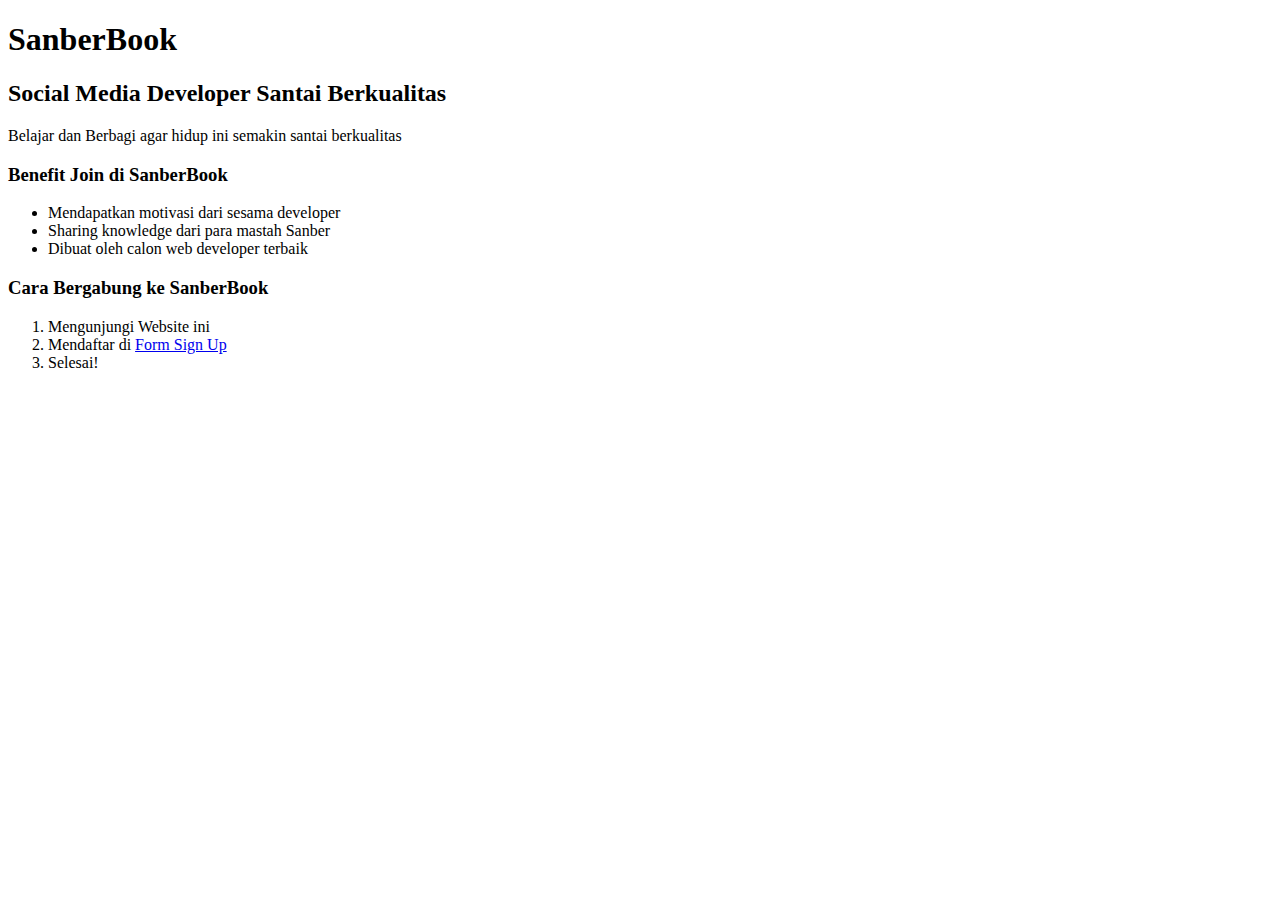
<file: 1. HTML/index.html>
<!DOCTYPE html>
<html>
<head>
	<title>SANBERBOOK</title>
</head>
<body>
	<h1>SanberBook</h1>

	<h2>Social Media Developer Santai Berkualitas</h2>

	<p>Belajar dan Berbagi agar hidup ini semakin santai berkualitas</p>

	<h3>Benefit Join di SanberBook</h3>
	
	<ul>
		<li>Mendapatkan motivasi dari sesama developer</li>
		<li>Sharing knowledge dari para mastah Sanber</li>
		<li>Dibuat oleh calon web developer terbaik</li>
	</ul>

	<h3>Cara Bergabung ke SanberBook</h3>

	<ul style="list-style: decimal;">
		<li>Mengunjungi Website ini</li>
		<li>Mendaftar di <a href="form.html">Form Sign Up</a></li>
		<li>Selesai!</li>
	</ul>

</body>
</html>
</file>
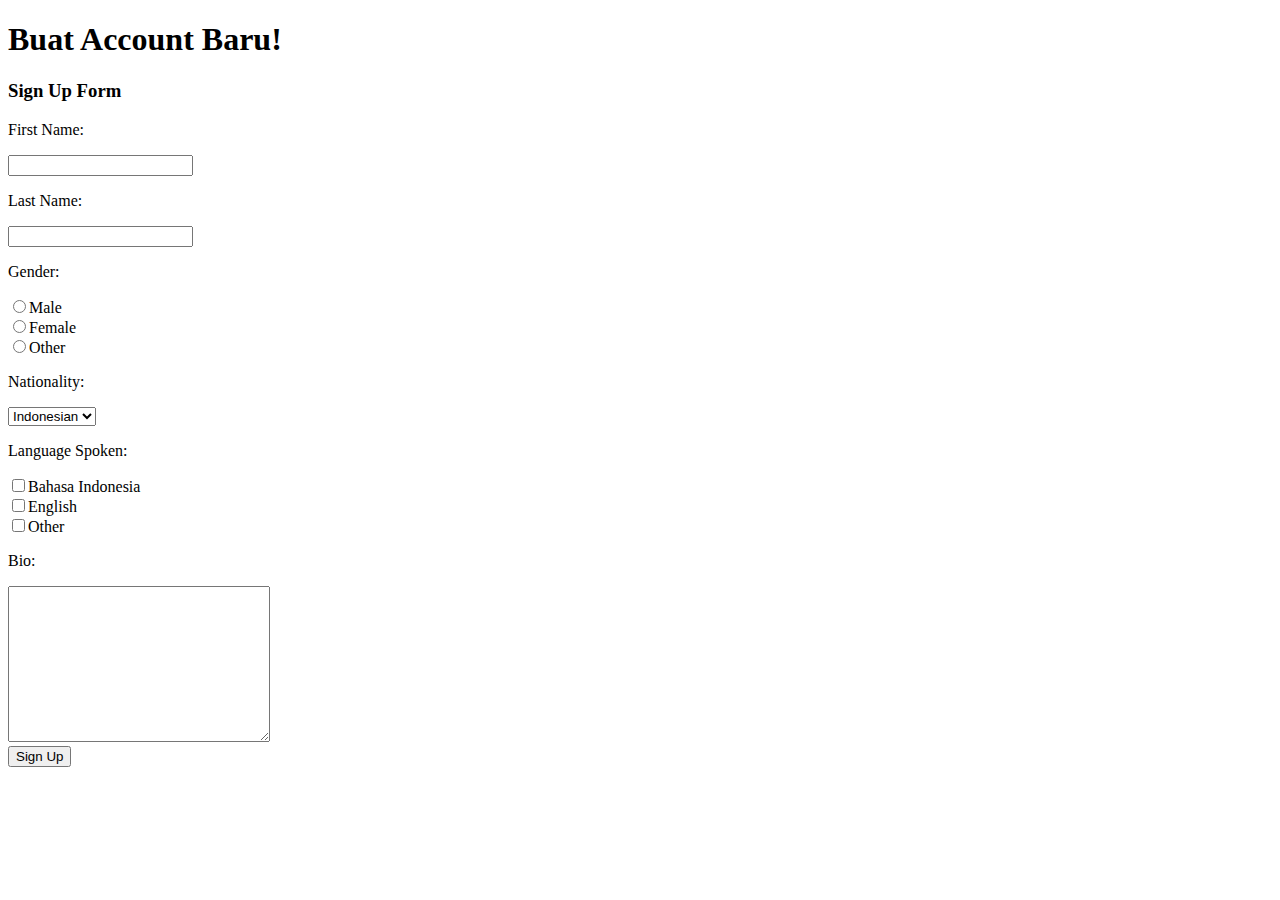
<file: 1. HTML/form.html>
<!DOCTYPE html>
<html>
<head>
	<title>SANBERBOOK - SIGNUP</title>
</head>
<body>

	<h1>Buat Account Baru!</h1>

	<h3>Sign Up Form</h3>

	<form action="welcome.html">
		<p>First Name:</p>
		<input type="text" name="">
		
		<p>Last Name:</p>
		<input type="text" name="">

		<p>Gender:</p>
		<input type="radio" name="gender" id="male" value="male">Male<br>
		<input type="radio" name="gender" id="female" value="female">Female<br>
		<input type="radio" name="gender" id="other" value="other">Other<br>

		<p>Nationality:</p>
		<select>
			<option>Indonesian</option>
			<option>Malaysian</option>
			<option>Singapore</option>
			<option>Australian</option>
		</select>

		<p>Language Spoken:</p>
		<input type="checkbox" name="bahasa" value="0">Bahasa Indonesia<br>
		<input type="checkbox" name="bahasa" value="1">English<br>
		<input type="checkbox" name="bahasa" value="2">Other<br>

		<p>Bio:</p>
		<textarea id="bioarea" name="bio" rows="10" cols="30"></textarea><br>

		<input type="submit" value="Sign Up">

	</form>

</body>
</html>
</file>
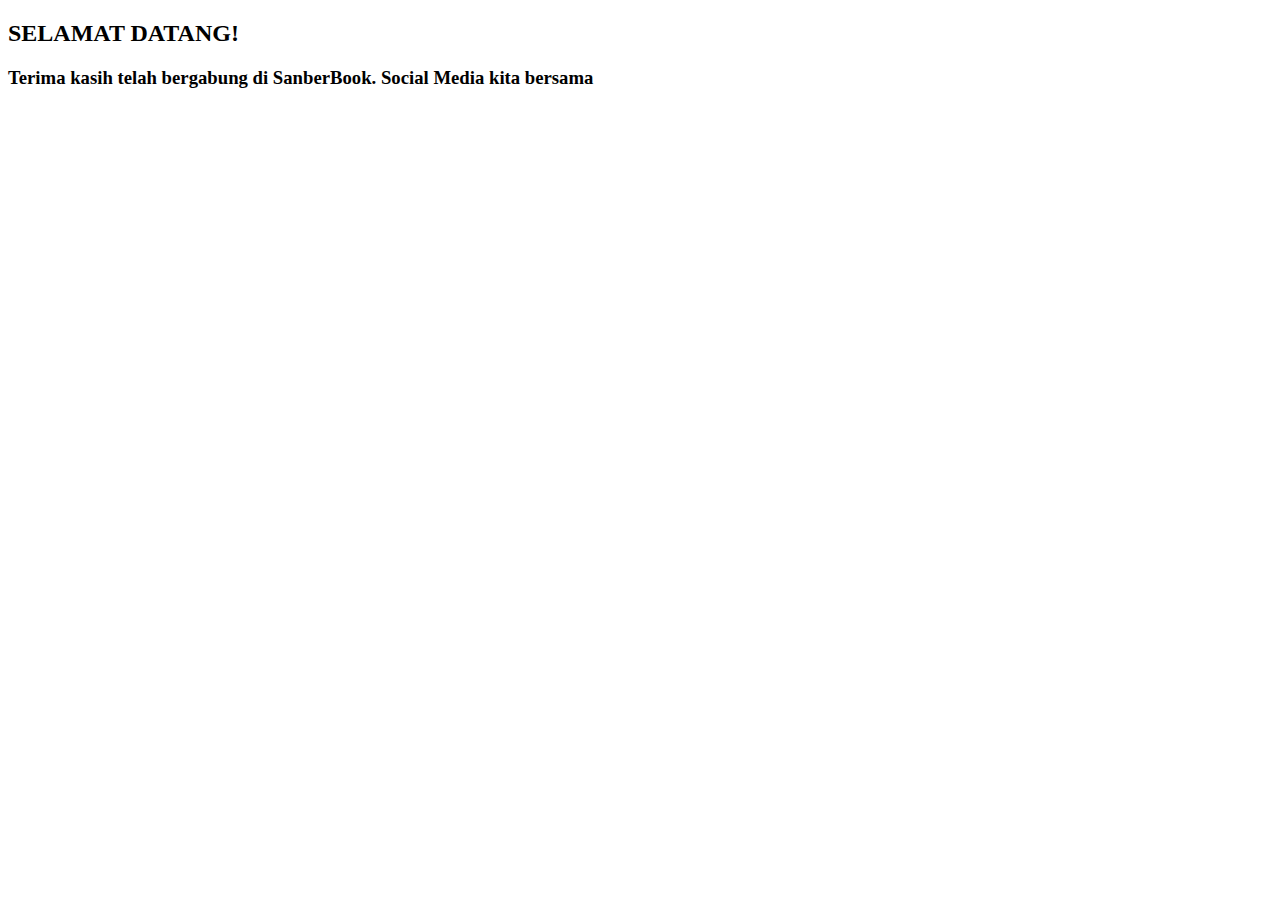
<file: 1. HTML/welcome.html>
<!DOCTYPE html>
<html>
<head>
	<title>SANBERBOOK - HOME</title>
</head>
<body>

	<h2>SELAMAT DATANG!</h2>
	<h3>Terima kasih telah bergabung di SanberBook. Social Media kita bersama</h3>
	<!-- <p><a href="index.html">Kembali ke halaman utama</a></p> -->

</body>
</html>
</file>
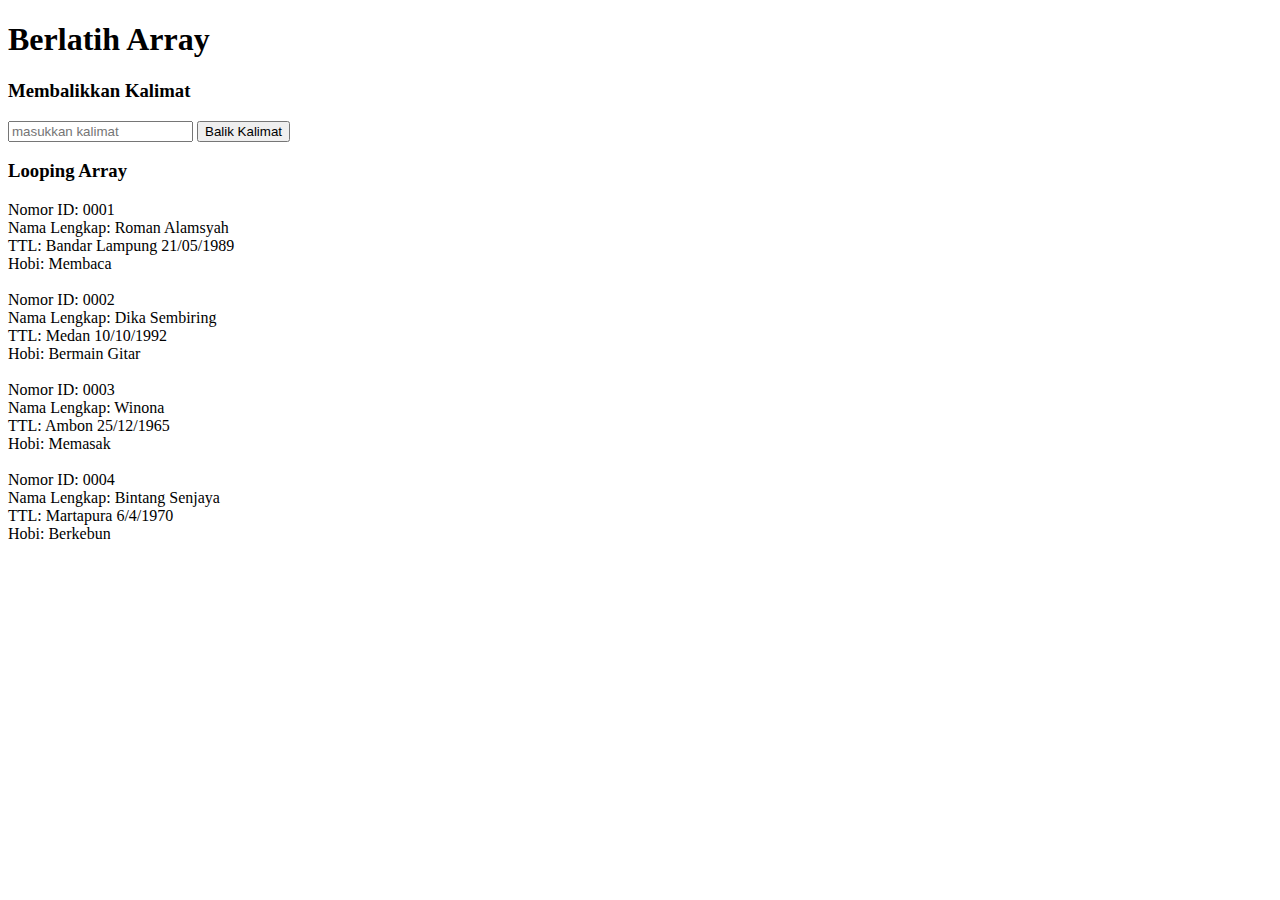
<file: 4. JAVASCRIPT/array.html>
<!DOCTYPE html>
<html lang="en">
<head>
    <meta charset="UTF-8">
    <meta name="viewport" content="width=device-width, initial-scale=1.0">
    <meta http-equiv="X-UA-Compatible" content="ie=edge">
    <title>Array</title>
</head>
<body>

    <h1>Berlatih Array</h1>

    <h3>Membalikkan Kalimat</h3>
    <form action="#" id="balikString">
        <input type="text" id="word" placeholder="masukkan kalimat">
        <input type="submit" value="Balik Kalimat">
    </form>
    <div id="jawaban1" style="margin-top: 10px"></div>
    
    <h3>Looping Array</h3>
    <div id="jawaban2"></div>


    <script>
        /* 
            SOAL NO. 1 Balik Kalimat 
            Tipe data String dapat dilihat sebagai tipe data array. Kita dapat mengakses karakter-karakter pada sebuah string seperti mengakses elemen pada array.
            Buatlah sebuah fungsi dengan nama balikString(). Fungsi ini akan menerima argumen sebuah string dan mengembalikan kebalikannya.
            
            Catatan: TIDAK Boleh menggunakan reverse, wajib dengan looping!

            Contoh: 
            balikString("abduh coding") 
            akan memberikan output: "gnidoc hudba"

            Hint: Gunakan properti length dari string untuk mencari tahu panjang string
        */
        // Code Kamu di sini
        
        function balikString(word){
            var currentString = word;
            var newString = '';

            for(let i = word.length - 1; i>=0; i--){
                newString = newString + currentString[i];
            }

            return newString;
        }

        // Driver Code, jangan diganggu!
        var formBalikString = document.getElementById("balikString")
        formBalikString.addEventListener("submit", function(e) {
            e.preventDefault()
            var word = document.getElementById("word").value
            var reverseWord = balikString(word)

            document.getElementById("jawaban1").innerHTML = reverseWord
        })

        
        
        /* 
            SOAL NO. 2 LOOPING PADA ARRAY
            Buatlah sebuah fungsi dengan nama dataHandling() dengan sebuah parameter untuk menerima argumen. Argumen yang akan diterima adalah sebuah array yang berisi beberapa array sejumlah n. Contoh input dapat dilihat dibawah:

            var input = [
                ["0001", "Roman Alamsyah", "Bandar Lampung", "21/05/1989", "Membaca"],
                ["0002", "Dika Sembiring", "Medan", "10/10/1992", "Bermain Gitar"],
                ["0003", "Winona", "Ambon", "25/12/1965", "Memasak"],
                ["0004", "Bintang Senjaya", "Martapura", "6/4/1970", "Berkebun"]
            ]

            Tugas kamu adalah mengimplementasikan fungsi dataHandling agar dapat menampilkan data-data pada dari argumen seperti di bawah ini:

            Nomor ID:  0001
            Nama Lengkap:  Roman Alamsyah
            TTL:  Bandar Lampung 21/05/1989
            Hobi:  Membaca

            Nomor ID:  0002
            Nama Lengkap:  Dika Sembiring
            TTL:  Medan 10/10/1992
            Hobi:  Bermain Gitar

            Nomor ID:  0003
            Nama Lengkap:  Winona
            TTL:  Ambon 25/12/1965
            Hobi:  Memasak

            Nomor ID:  0004
            Nama Lengkap:  Bintang Senjaya
            TTL:  Martapura 6/4/1970
            Hobi:  Berkebun

        */

        var input = [
                ["0001", "Roman Alamsyah", "Bandar Lampung", "21/05/1989", "Membaca"],
                ["0002", "Dika Sembiring", "Medan", "10/10/1992", "Bermain Gitar"],
                ["0003", "Winona", "Ambon", "25/12/1965", "Memasak"],
                ["0004", "Bintang Senjaya", "Martapura", "6/4/1970", "Berkebun"]
            ]
        
        // Code kamu di sini, lakukan looping terhadap input di atas
        
        function dataHandling(arr){
            var arraylenght = arr.length
            var string = ""
            for (var i = 0; i < arraylenght; i++) {
                var data = arr[i]
                string += "Nomor ID: "+data[0]+"<br>"
                string += "Nama Lengkap: "+data[1]+"<br>"
                string += "TTL: "+data[2]+" "+data[3]+"<br>"
                string += "Hobi: "+data[4]+"<br>"+"<br>"
            }
            return string
        }
        
        var jawaban2 = dataHandling(input)// =  Isikan outputnya di sini

        document.getElementById("jawaban2").innerHTML = jawaban2

    </script>
    
</body>
</html>
</file>
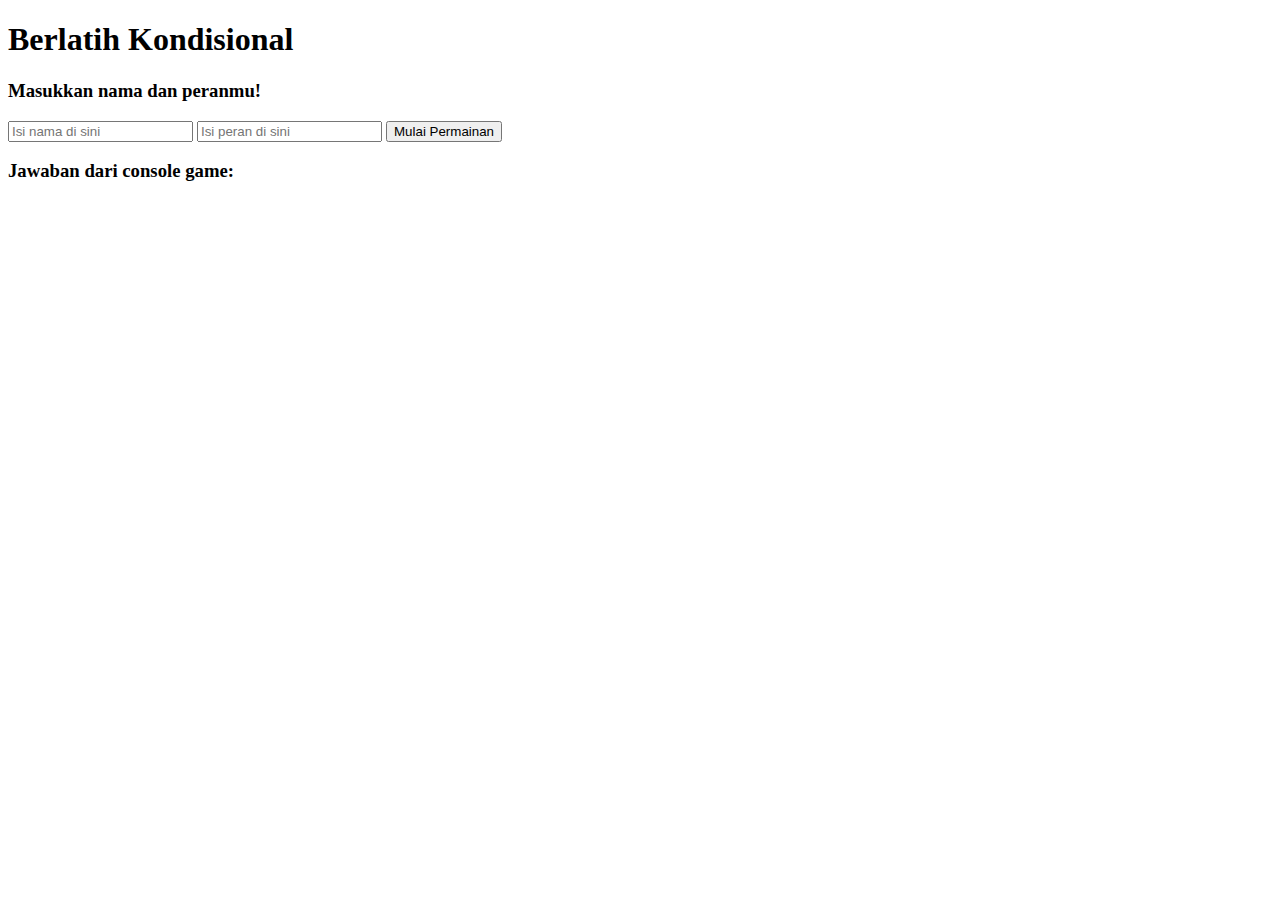
<file: 4. JAVASCRIPT/conditional.html>
<!DOCTYPE html>
<html lang="en">
<head>
    <meta charset="UTF-8">
    <meta name="viewport" content="width=device-width, initial-scale=1.0">
    <meta http-equiv="X-UA-Compatible" content="ie=edge">
    <title>Conditional HTML</title>
</head>
<body>
    <h1>Berlatih Kondisional</h1>
    
    <h3>Masukkan nama dan peranmu!</h3>
    <form action="#" id="formConditional">
        <input type="text" id="name" placeholder="Isi nama di sini">
        <input type="text" id="role" placeholder="Isi peran di sini">
        <input type="submit" value="Mulai Permainan">
    </form>

    <h3>Jawaban dari console game: </h3>
    <div id="jawaban">

    </div>
</body>

<script>

    var form = document.getElementById("formConditional")
    var jawaban = document.getElementById("jawaban")

    form.addEventListener("submit", function(e) {
        e.preventDefault()

        /* 
            ATURAN PERMAINAN 
            // Output untuk Input nama = '' dan peran = ''
            // => "Nama harus diisi!"
    
            //Output untuk Input nama = 'Mikael' dan peran = ''
            // => "Halo Mikael, Pilih peranmu untuk memulai game!"
    
            //Output untuk Input nama = 'Nina' dan peran 'Penyihir'
            // => "Selamat datang di Dunia Werewolf, Nina"
            // => "Halo Penyihir Nina, kamu dapat melihat siapa yang menjadi Werewolf!"
    
            //Output untuk Input nama = 'Danu' dan peran 'Werewolf'
            // => "Selamat datang di Dunia Werewolf, Danu"
            // "Halo Werewolf Danu, kamu dapat memilih siapa untuk dimakan malam ini!"
    
            //Output untuk Input nama = 'Zero' dan peran 'Rakjel'
            // => "Selamat datang di Dunia Werewolf, Zero"
            // => "Halo Rakjel Zero, Kamu menjadi rakyat jelata "
    
            PETUNJUK MENGERJAKAN
            1. Buat Kondisional agar output dari konsol sesuai yang diharapkan
            2. masukkan lah jawaban dari kondisi yang diberikan oleh User ke dalam variabel jawabanKonsol
            */

        // Tuliskan Code kamu di sini
        var name = document.getElementById("name").value
        var role = document.getElementById("role").value       
        // buatlah kondisional berdasarkan dua variabel di atas yaitu name dan role, ketentuannya dapat dibaca di atas

        if (name == '' && role == ''){
            var jawabanKonsol = "Nama harus diisi!";
        }else if (name == 'Mikael' && role == ''){
            var jawabanKonsol = "Halo " +name + ", Pilih peranmu untuk memulai game!";
        }else if (name == 'Nina' && role == 'Penyihir'){
            var jawabanKonsol = "Selamat datang di Dunia Werewolf, "+name+"<br>Halo "+role+ ' ' +name + ", kamu dapat melihat siapa yang menjadi Werewolf!";
        }else if (name == 'Danu' && role == 'Werewolf'){
            var jawabanKonsol = "Selamat datang di Dunia Werewolf, "+name+"<br>Halo "+role+ ' ' +name + ", kamu dapat memilih siapa untuk dimakan malam ini!";
        }else if (name == 'Zero' && role == 'Rakjel'){
            var jawabanKonsol = "Selamat datang di Dunia Werewolf, "+name+"<br>Halo "+role+ ' ' +name + ", Kamu menjadi rakyat jelata";
        }


         // = jawaban dari kondisional di-assign di sini
        // Code Sampai sini

        jawaban.innerHTML = jawabanKonsol
    })


</script>
</html>
</file>
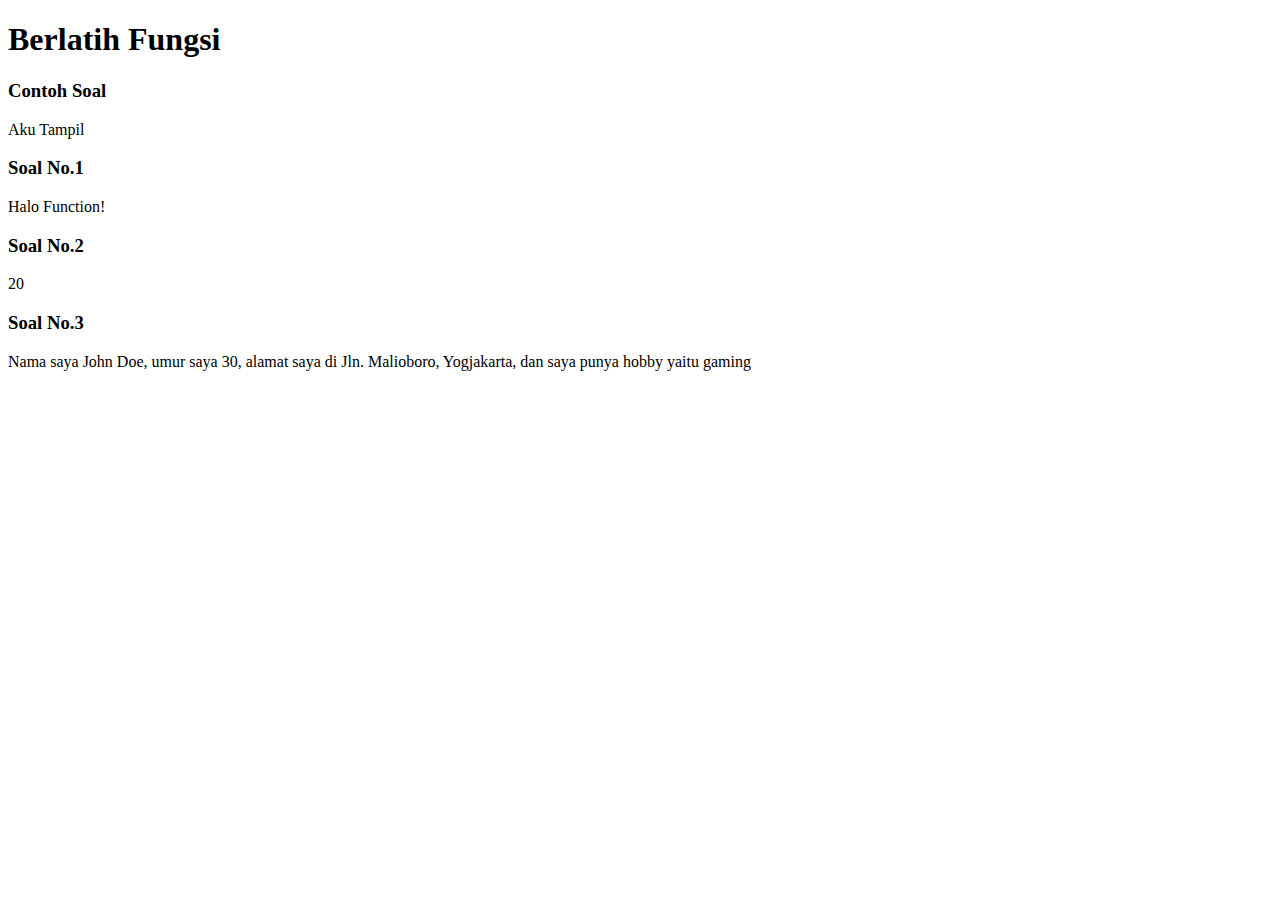
<file: 4. JAVASCRIPT/function.html>
<!DOCTYPE html>
<html lang="en">
<head>
    <meta charset="UTF-8">
    <meta name="viewport" content="width=device-width, initial-scale=1.0">
    <meta http-equiv="X-UA-Compatible" content="ie=edge">
    <title>Function</title>
</head>
<body>
    <h1>Berlatih Fungsi</h1>

    <h3>Contoh Soal</h3>
    <div id="contohJawaban">

    </div>

    <h3>Soal No.1</h3>
    <div id="jawaban1">

    </div>

    <h3>Soal No.2</h3>
    <div id="jawaban2">

    </div>

    <h3>Soal No.3</h3>
    <div id="jawaban3">

    </div>

    <script>

        // CONTOH
        // Kamu diminta untuk membuat fungsi bernama tampilkan() untuk menampilkan "Aku Tampil" pada halaman html. 

        // Jawaban CONTOH
        function tampilkan() {
            document.getElementById("contohJawaban").innerHTML = "Aku Tampil"
        }

        //Jalankan function 
        tampilkan()

        // Soal No. 1 Fungsi Teriak
        /* 
            Buatlah sebuah fungsi bernama teriak(), yang mengembalikan nilai berupa "Halo Function!", yang kemudian akan ditampilkan di halaman html.
            Tampilkan dengan cara document.getElementById("jawaban1").innerHTML seperti di CONTOH.
            */


            function teriak() {
            // Tulis Code mulai di sini
            document.getElementById("jawaban1").innerHTML = "Halo Function!"
            // Tampilkan dengan cara document.getElementById("jawaban1").innerHTML seperti di CONTOH.
        }
        
        // Jalankan function teriak
        teriak()

        // Soal No. 2 Fungsi Kalikan
        /* 
            Buatlah sebuah fungsi bernama kalikan(), yang mengembalikan nilai berupa hasil kali dari dua parameter yang dikirim.
            CONTOH OUTPUT: 
            kalikan(5, 4) akan memberikan output 20
            Tampilkan jawaban dengan cara document.getElementById("jawaban2").innerHTML seperti di CONTOH
            */


            function kalikan(num1, num2) {
            // Code kamu mulai dari sini

            var hasil = num1*num2;
            document.getElementById("jawaban2").innerHTML = hasil;

            // Tampilkan jawaban dengan cara document.getElementById("jawaban2").innerHTML seperti di CONTOH
        }
        


        // Jalankan function kalikan
        kalikan(5, 4)

        // Soal No. 3 Fungsi buatKalimat
        /* 
            Buatlah sebuah fungsi bernama buatKalimat(), yang akan memproses seluruh parameter yang diinput menjadi satu kalimat berikut: "Nama saya [Name], umur saya [Age] tahun, alamat saya di [Address], dan saya punya hobby yaitu [hobby]!"

            CONTOH: 
            var name = "Agus";
            var age = 30;
            var address = "Jln. Malioboro, Yogjakarta";
            var hobby = "gaming";

            var kalimatBaru = buatKalimat(name,age,address,hobby);
            Akan menampilkan : 
            "Nama saya Agus, umur saya 30 tahun, alamat saya di Jln. Malioboro, Yogjakarta, dan saya punya hobby yaitu gaming!"
            Tampilkan dengan cara document.getElementById("jawaban3").innerHTML seperti di CONTOH
            */

            function buatKalimat(nama, umur, alamat, hobi) {
            // Code kamu mulai dari sini
            var kalimat = 'Nama saya '+nama+', umur saya '+age+ ', alamat saya di '+address+ ', dan saya punya hobby yaitu '+hobby;
            document.getElementById("jawaban3").innerHTML = kalimat;
            // Tampilkan dengan cara document.getElementById("jawaban3").innerHTML seperti di CONTOH.
        }


        // Jalankan function buatKalimat
        var name = "John Doe";
        var age = 30;
        var address = "Jln. Malioboro, Yogjakarta";
        var hobby = "gaming";
        buatKalimat(name, age, address, hobby);
    </script>
</body>


</html>
</file>
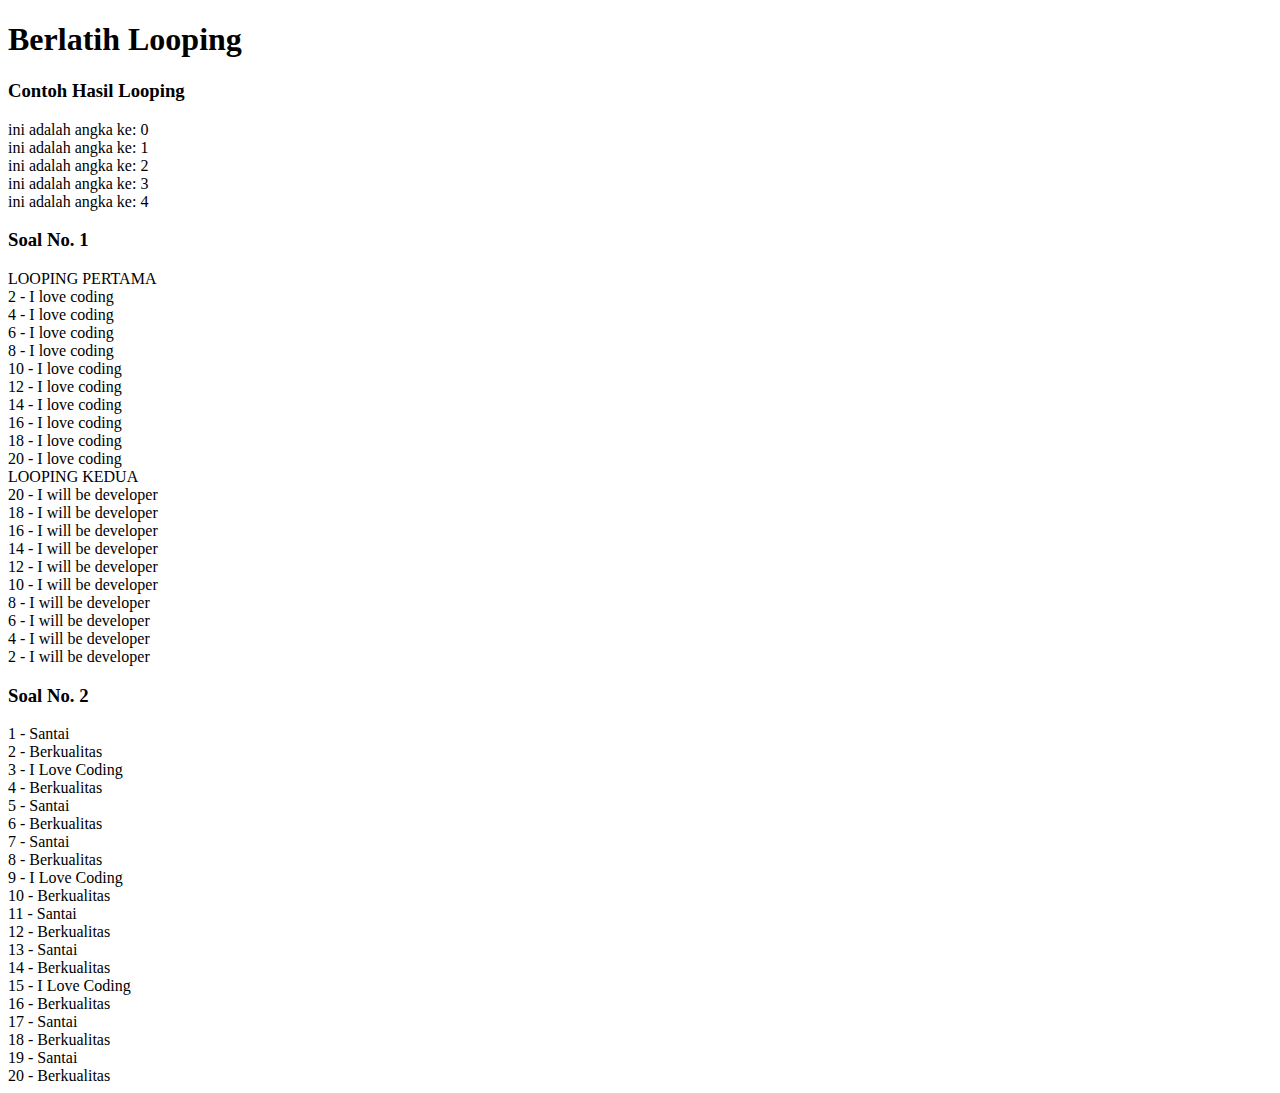
<file: 4. JAVASCRIPT/looping.html>
<!DOCTYPE html>
<html lang="en">
<head>
    <meta charset="UTF-8">
    <meta name="viewport" content="width=device-width, initial-scale=1.0">
    <meta http-equiv="X-UA-Compatible" content="ie=edge">
    <title>Looping</title>

</head>
<body>
    <h1>Berlatih Looping</h1>
    <h3>Contoh Hasil Looping</h3>
    <div id="example">

    </div>
    <h3>Soal No. 1</h3>
    <div id="jawaban1">

    </div>
    <h3>Soal No. 2</h3>
    <div id="jawaban2"></div>


    <script>
        // Contoh untuk melakukan looping dengan for
        var jawabanContoh = ""
        for (var i = 0; i < 5; i++) {
            jawabanContoh += "ini adalah angka ke: " + [i] + "<br>"
            
        }
        
        // Driver Code
        document.getElementById("example").innerHTML = jawabanContoh
    
    
        // Soal No. 1 Looping menggunakan While
        /* 
            Pada tugas ini kamu diminta untuk melakukan looping dalam JavaScript dengan menggunakan syntax while. Untuk membuat tantangan ini lebih menarik, kamu juga diminta untuk membuat suatu looping yang menghitung maju dan menghitung mundur. Jangan lupa tampilkan di console juga judul 'LOOPING PERTAMA' dan 'LOOPING KEDUA'." 
    
            OUTPUT :
    
            LOOPING PERTAMA
            2 - I love coding
            4 - I love coding
            6 - I love coding
            8 - I love coding
            10 - I love coding
            12 - I love coding
            14 - I love coding
            16 - I love coding
            18 - I love coding
            20 - I love coding
            LOOPING KEDUA
            20 - I will become web developer
            18 - I will become web developer                                                                              
            16 - I will become web developer
            14 - I will become web developer
            12 - I will become web developer
            10 - I will become web developer
            8 - I will become web developer
            6 - I will become web developer
            4 - I will become web developer
            2 - I will become web developer
        */
        var jawaban1 = ""
        // Code kamu di sini, lakukan looping dengan while
        var jawaban1pertama = ""
        var jawaban1lagi = ""

        var i = 1;
        jawaban1pertama = 'LOOPING PERTAMA<br>';
        while(i <= 20){
            if(i%2 == 0){
                jawaban1pertama += i+' - I love coding<br>';
            }
            i++;
        }

        var x = 20;
        jawaban1lagi = 'LOOPING KEDUA<br>';
        while(x >= 1){
            if(x%2 == 0){
                jawaban1lagi += x+' - I will be developer<br>';
            }
            x--;
        }

        jawaban1 = jawaban1pertama + jawaban1lagi

        // Driver Code, Jangan diganggu !
        document.getElementById("jawaban1").innerHTML = jawaban1;
    
        // Soal No. 2
        /* 
            Pada tugas ini kamu diminta untuk melakukan looping dalam JavaScript dengan menggunakan syntax for. Untuk membuat tantangan ini lebih menarik, kamu juga diminta untuk memenuhi syarat tertentu yaitu: 
    
            SYARAT: 
            A. Jika angka ganjil maka tampilkan Santai
            B. Jika angka genap maka tampilkan Berkualitas
            C. Jika angka yang sedang ditampilkan adalah kelipatan 3 DAN angka ganjil maka tampilkan I Love Coding. 
    
            OUTPUT 
            1 - Santai
            2 - Berkualitas
            3 - I Love Coding 
            4 - Berkualitas
            5 - Santai
            6 - Berkualitas
            7 - Santai
            8 - Berkualitas
            9 - I Love Coding
            10 - Berkualitas
            11 - Santai
            12 - Berkualitas
            13 - Santai
            14 - Berkualitas
            15 - I Love Coding
            16 - Berkualitas
            17 - Santai
            18 - Berkualitas
            19 - Santai
            20 - Berkualitas
        */      
    
        var jawaban2 = ""
        // Code kamu di sini, lakukan looping dengan syntax for
        for (var i = 1; i <= 20; i++) {
            if (i%3 == 0 && i%2 == 1) {
                jawaban2 += i+' - I Love Coding<br>';
            }else if(i%2 == 0){
                jawaban2 += i+' - Berkualitas<br>';
            }else if(i%2 == 1){
                jawaban2 += i+' - Santai<br>';
            }
        }
    
        document.getElementById("jawaban2").innerHTML = jawaban2
    
    </script>
</body>

</html>
</file>
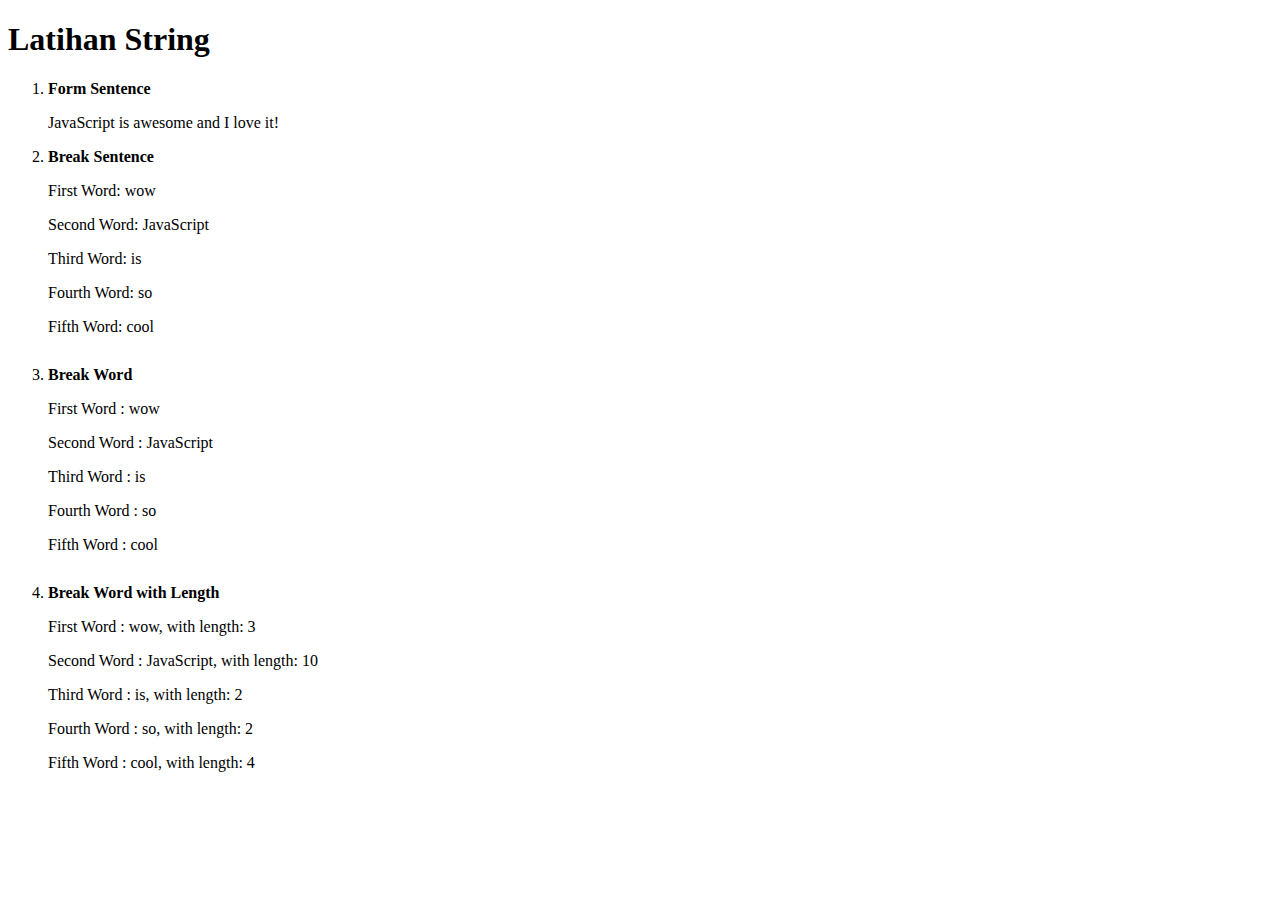
<file: 4. JAVASCRIPT/string.html>
<!DOCTYPE html>

<html lang="en">
    <head>
        <meta charset="UTF-8">
        <meta name="viewport" content="width=device-width, initial-scale=1.0">
        <meta http-equiv="X-UA-Compatible" content="ie=edge">
        <title>String Exercises</title>
        <style>
            li {
                margin-bottom: 30px;
            }

            label {
                font-weight: bold;
            }

        
        </style>
    </head>
    <body>
        <h1>Latihan String</h1>
        <ol>
            
            <li  style="margin-bottom: 10px;">
                <label for="formSentence"> Form Sentence</label>
                <p id="formSentence"></p>
            </li>
            <li>
                <label for="breakSentence" >Break Sentence</label>
                <p id="firstWord"></p> 
                <p id="secondWord"></p> 
                <p id="thirdWord"></p> 
                <p id="fourthWord"></p> 
                <p id="fifthWord"></p> 
            </li>
            <li id="breakWord">
                <label for="breakWord" >Break Word</label>
                <p id="firstWord3"></p> 
                <p id="secondWord3"></p> 
                <p id="thirdWord3"></p> 
                <p id="fourthWord3"></p> 
                <p id="fifthWord3"></p> 
            </li>
            <li id="breakWordWithLength">
                <label for="breakWordWithLength">Break Word with Length</label>
                <p id="firstWord4"></p> 
                <p id="secondWord4"></p> 
                <p id="thirdWord4"></p> 
                <p id="fourthWord4"></p> 
                <p id="fifthWord4"></p>  
            </li>
        </ol>

        <script>
            // Soal No. 1 Menggabungkan string
            var word = 'JavaScript';
            var second = 'is';
            var third = 'awesome';
            var fourth = 'and';
            var fifth = 'I';
            var sixth = 'love';
            var seventh = 'it!';

            // Buatlah agar kata-kata di atas menjadi kalimat dalam variabel string dengan nama sentence
            var sentence = word+' '+second+' '+third+' '+fourth+' '+fifth+' '+sixth+' '+seventh; //Edit variabel ini sehingga outputnya "Javascript is awesome and I love it!"

            // dari sini code jangan diganggu
            document.getElementById("formSentence").innerHTML = sentence
            // sampai sini code jangan diganggu

            // Soal No. 2 Memecah string dengan mengakses karakter berdasarkan indexnya
            var kalimat = 'wow JavaScript is so cool';
            var contohKataPertama = kalimat[0] + kalimat[1] + kalimat[2]; // ini contohnya
            var kataKedua = kalimat[4] + kalimat[5] + kalimat[6] + kalimat[7] + kalimat[8] + kalimat[9] + kalimat[10] + kalimat[11] + kalimat[12] + kalimat[13];// = Tambahkan sendiri di sini!
            var kataKetiga = kalimat[15] + kalimat[16];// = Tambahkan sendiri di sini!
            var kataKeempat = kalimat[18] + kalimat[19];// = Tambahkan sendiri di sini!
            var kataKelima = kalimat[21] + kalimat[22] + kalimat[23] + kalimat[24];// = Tambahkan sendiri di sini!

            // -- Dari sini code jangan diganggu!
            document.getElementById("firstWord").innerHTML = "First Word: " + contohKataPertama 
            document.getElementById("secondWord").innerHTML = "Second Word: " + kataKedua
            document.getElementById("thirdWord").innerHTML = "Third Word: " + kataKetiga
            document.getElementById("fourthWord").innerHTML = "Fourth Word: " + kataKeempat
            document.getElementById("fifthWord").innerHTML = "Fifth Word: " + kataKelima
            // -- sampai sini code jangan diganggu

            // Soal No. 3  Mengambil sebagian dari string dengan metode substring
            var kalimat3 = 'wow JavaScript is so cool';
            var contohKataPertama3 = kalimat3.substring(0, 3);
            var kataKedua3 = kalimat3.substring(4,14);// = Tambahkan sendiri di sini!
            var kataKetiga3 = kalimat3.substring(15,17);// = Tambahkan sendiri di sini!
            var kataKeempat3 = kalimat3.substring(18,20);// = Tambahkan sendiri di sini!
            var kataKelima3 = kalimat3.substring(21,25);// = Tambahkan sendiri di sini!

            // -- Dari sini jangan diganggu!
            document.getElementById("firstWord3").innerHTML = "First Word : " + contohKataPertama3 
            document.getElementById("secondWord3").innerHTML = "Second Word : " + kataKedua3
            document.getElementById("thirdWord3").innerHTML = "Third Word : " + kataKetiga3
            document.getElementById("fourthWord3").innerHTML = "Fourth Word : " + kataKeempat3
            document.getElementById("fifthWord3").innerHTML = "Fifth Word : " + kataKelima3
            // -- sampai sini jangan diganggu

            // Soal No. 4
            var kalimat4 = 'wow JavaScript is so cool';
            var contohKataPertama4 = kalimat4.substring(0, 3);
            var kataKedua4 = kalimat4.substring(4, 14);// = Tambahkan sendiri di sini!
            var kataKetiga4 = kalimat4.substring(15, 17);// = Tambahkan sendiri di sini!
            var kataKeempat4 = kalimat4.substring(18, 20);// = Tambahkan sendiri di sini!
            var kataKelima4 = kalimat4.substring(21, 25);// = Tambahkan sendiri di sini!

            var panjangKataPertama4 = contohKataPertama4.length; // output nya panjang string "wow" adalah 3
            // Buat variabel baru di sini untuk mendapatkan panjang dari kata selanjutnya : panjangKataKedua4, panjangKataKetiga4, panjangKataKeempat4, panjangKataKelima4
            var panjangKataKedua4 = kataKedua4.length;
            var panjangKataKetiga4 = kataKetiga4.length;
            var panjangKataKeempat4 = kataKeempat4.length;
            var panjangKataKelima4 = kataKelima4.length;

            document.getElementById("firstWord4").innerHTML = "First Word : " + contohKataPertama4 + ', with length: ' + panjangKataPertama4;
            document.getElementById("secondWord4").innerHTML = "Second Word : " + kataKedua4 + ', with length: ' + panjangKataKedua4// lengkapi sesuai dengan variabel yang kamu buat
            document.getElementById("thirdWord4").innerHTML = "Third Word : " + kataKetiga4 + ', with length: ' + panjangKataKetiga4// lengkapi sesuai dengan variabel yang kamu buat
            document.getElementById("fourthWord4").innerHTML = "Fourth Word : " + kataKeempat4 + ', with length: ' + panjangKataKeempat4 // lengkapi sesuai dengan variabel yang kamu buat
            document.getElementById("fifthWord4").innerHTML = "Fifth Word : " + kataKelima4 + ', with length: ' + panjangKataKelima4 // lengkapi sesuai dengan variabel yang kamu buat
            
            
        </script>
    </body>
</html>
</file>
